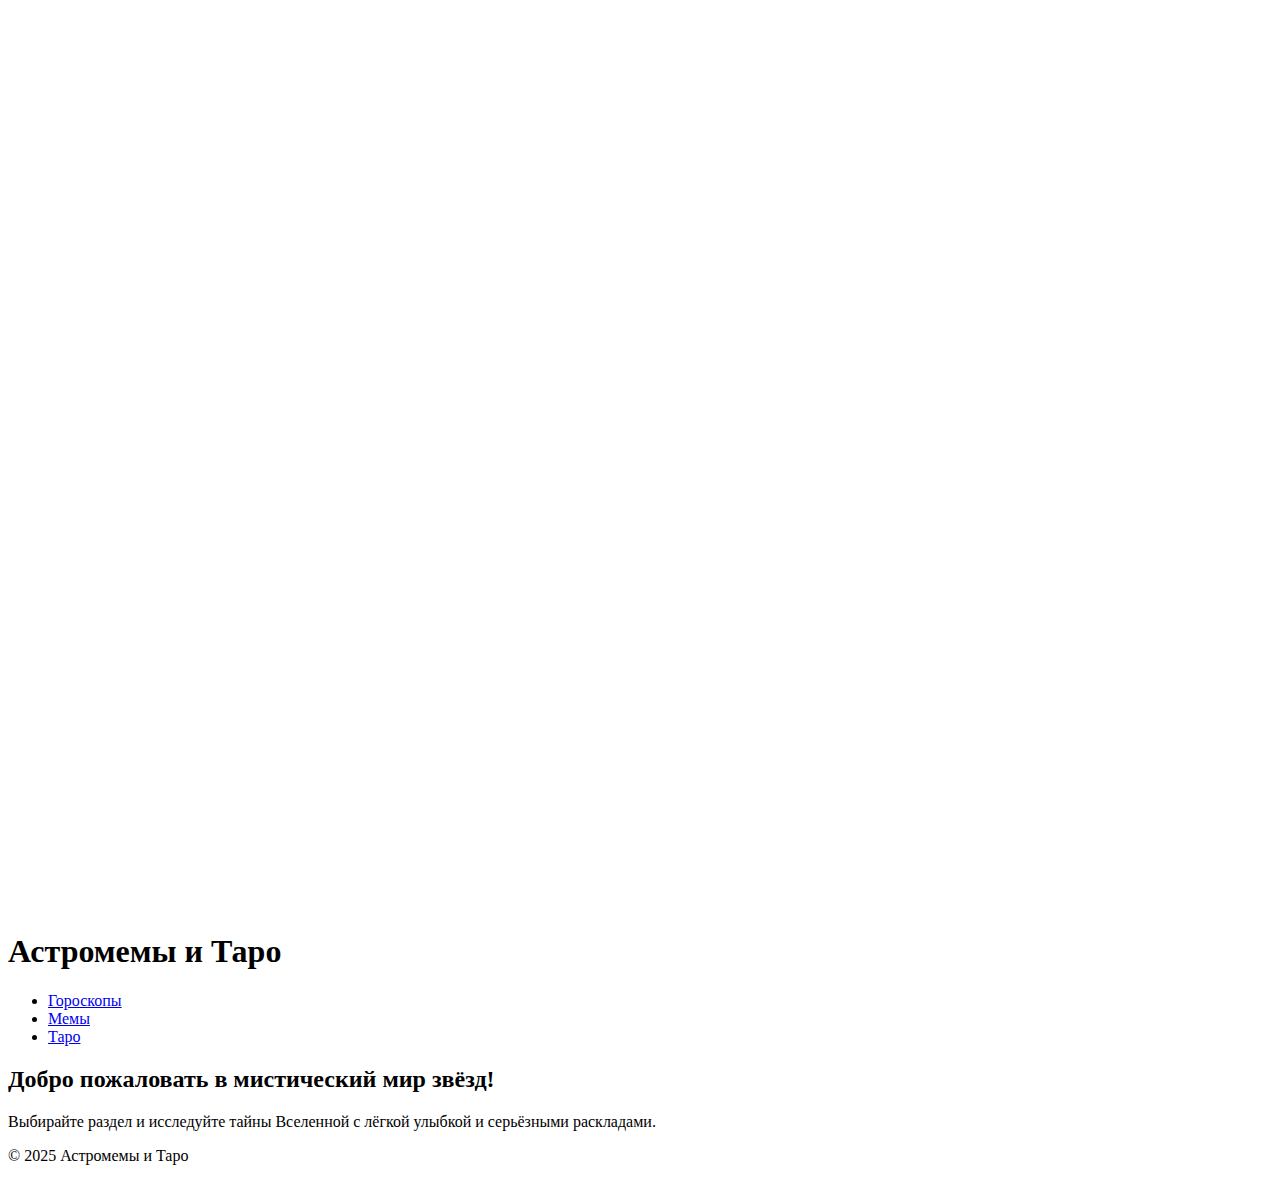
<file: index.html>
<!DOCTYPE html>
<html lang="ru">
<head>
    <meta charset="UTF-8">
    <title>Астромемы и Таро</title>
    <link rel="stylesheet" href="style.css">
</head>
<body>
    <canvas id="stars"></canvas>

    <header>
        <h1>Астромемы и Таро</h1>
        <nav>
            <ul>
                <li><a href="horoscopes.html">Гороскопы</a></li>
                <li><a href="memes.html">Мемы</a></li>
                <li><a href="tarot.html">Таро</a></li>
            </ul>
        </nav>
    </header>

    <main>
        <h2>Добро пожаловать в мистический мир звёзд!</h2>
        <p>Выбирайте раздел и исследуйте тайны Вселенной с лёгкой улыбкой и серьёзными раскладами.</p>
    </main>

    <footer>
        <p>© 2025 Астромемы и Таро</p>
    </footer>

    <script src="stars.js"></script>
</body>
</html>
</file>
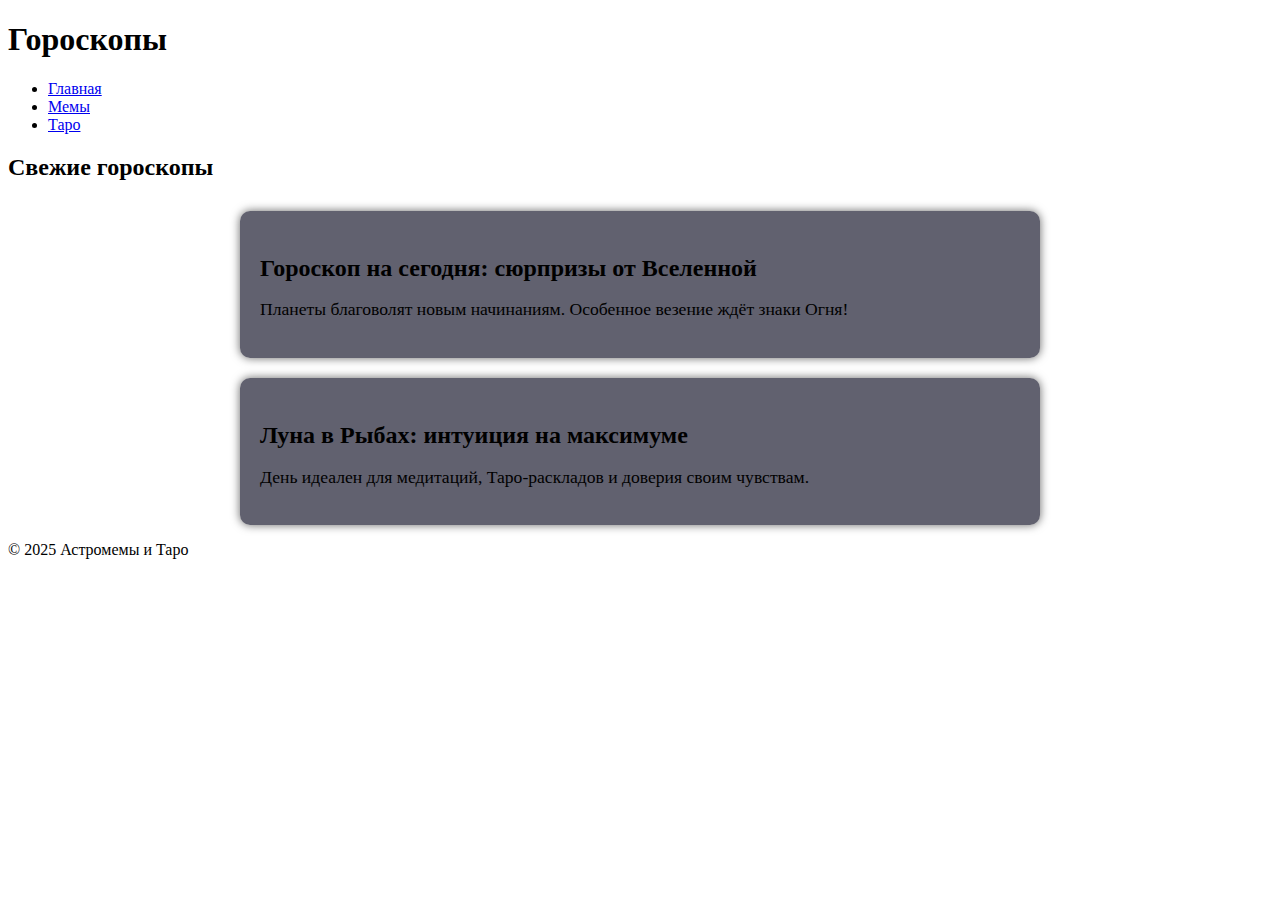
<file: horoscopes.html>
<!DOCTYPE html>
<html lang="ru">
<head>
    <meta charset="UTF-8">
    <title>Гороскопы — Астромемы и Таро</title>
    <link rel="stylesheet" href="style.css">
</head>
<body>
    <header>
        <h1>Гороскопы</h1>
        <nav>
            <ul>
                <li><a href="index.html">Главная</a></li>
                <li><a href="memes.html">Мемы</a></li>
                <li><a href="tarot.html">Таро</a></li>
            </ul>
        </nav>
    </header>

    <main>
        <h2>Свежие гороскопы</h2>
        <section class="news">
            <article>
                <h3>Гороскоп на сегодня: сюрпризы от Вселенной</h3>
                <p>Планеты благоволят новым начинаниям. Особенное везение ждёт знаки Огня!</p>
            </article>
            <article>
                <h3>Луна в Рыбах: интуиция на максимуме</h3>
                <p>День идеален для медитаций, Таро-раскладов и доверия своим чувствам.</p>
            </article>
        </section>
    </main>

    <footer>
        <p>© 2025 Астромемы и Таро</p>
    </footer>
</body>
</html>
</file>
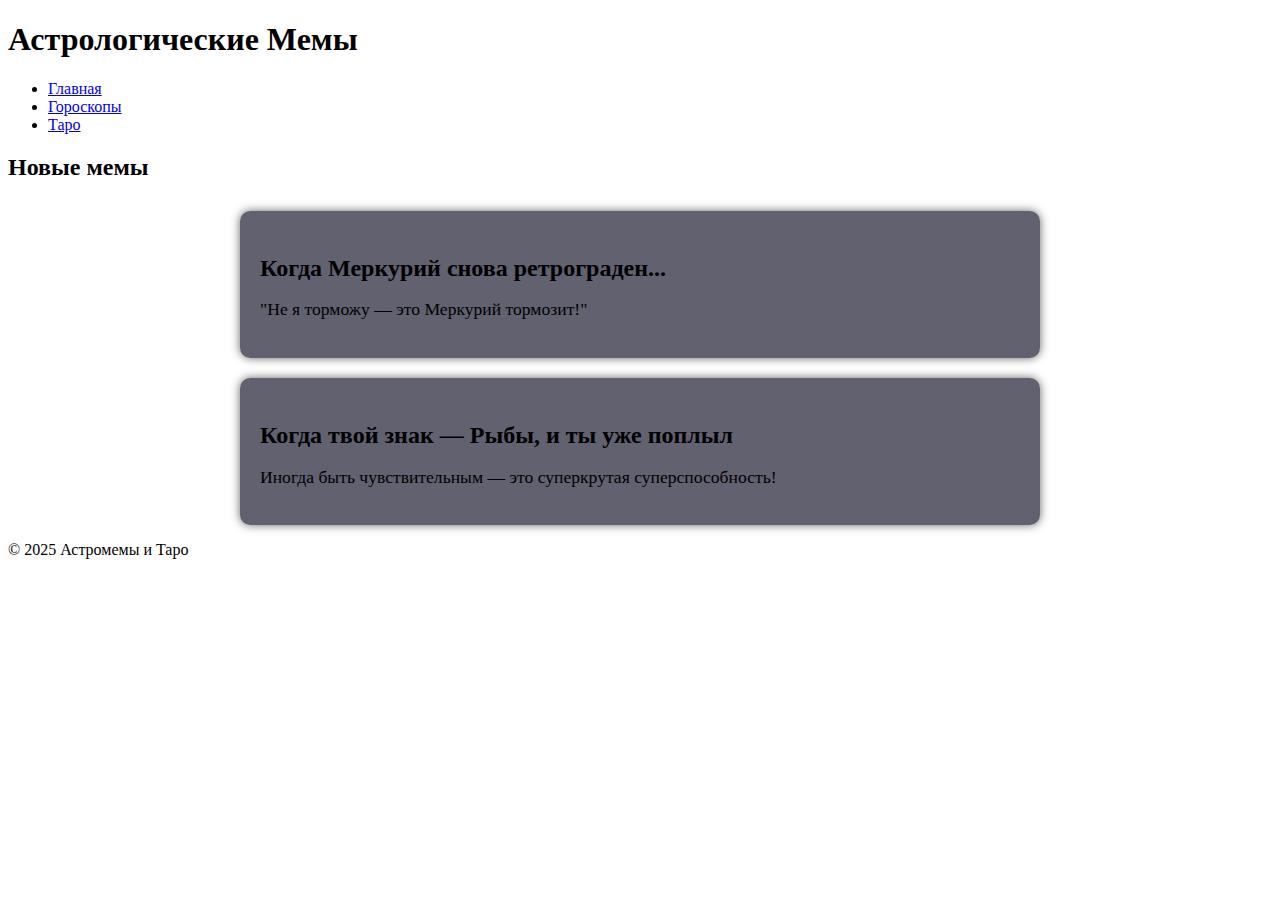
<file: memes.html>
<!DOCTYPE html>
<html lang="ru">
<head>
    <meta charset="UTF-8">
    <title>Мемы — Астромемы и Таро</title>
    <link rel="stylesheet" href="style.css">
</head>
<body>
    <header>
        <h1>Астрологические Мемы</h1>
        <nav>
            <ul>
                <li><a href="index.html">Главная</a></li>
                <li><a href="horoscopes.html">Гороскопы</a></li>
                <li><a href="tarot.html">Таро</a></li>
            </ul>
        </nav>
    </header>

    <main>
        <h2>Новые мемы</h2>
        <section class="news">
            <article>
                <h3>Когда Меркурий снова ретрограден...</h3>
                <p>"Не я торможу — это Меркурий тормозит!"</p>
            </article>
            <article>
                <h3>Когда твой знак — Рыбы, и ты уже поплыл</h3>
                <p>Иногда быть чувствительным — это суперкрутая суперспособность!</p>
            </article>
        </section>
    </main>

    <footer>
        <p>© 2025 Астромемы и Таро</p>
    </footer>
</body>
</html>
</file>
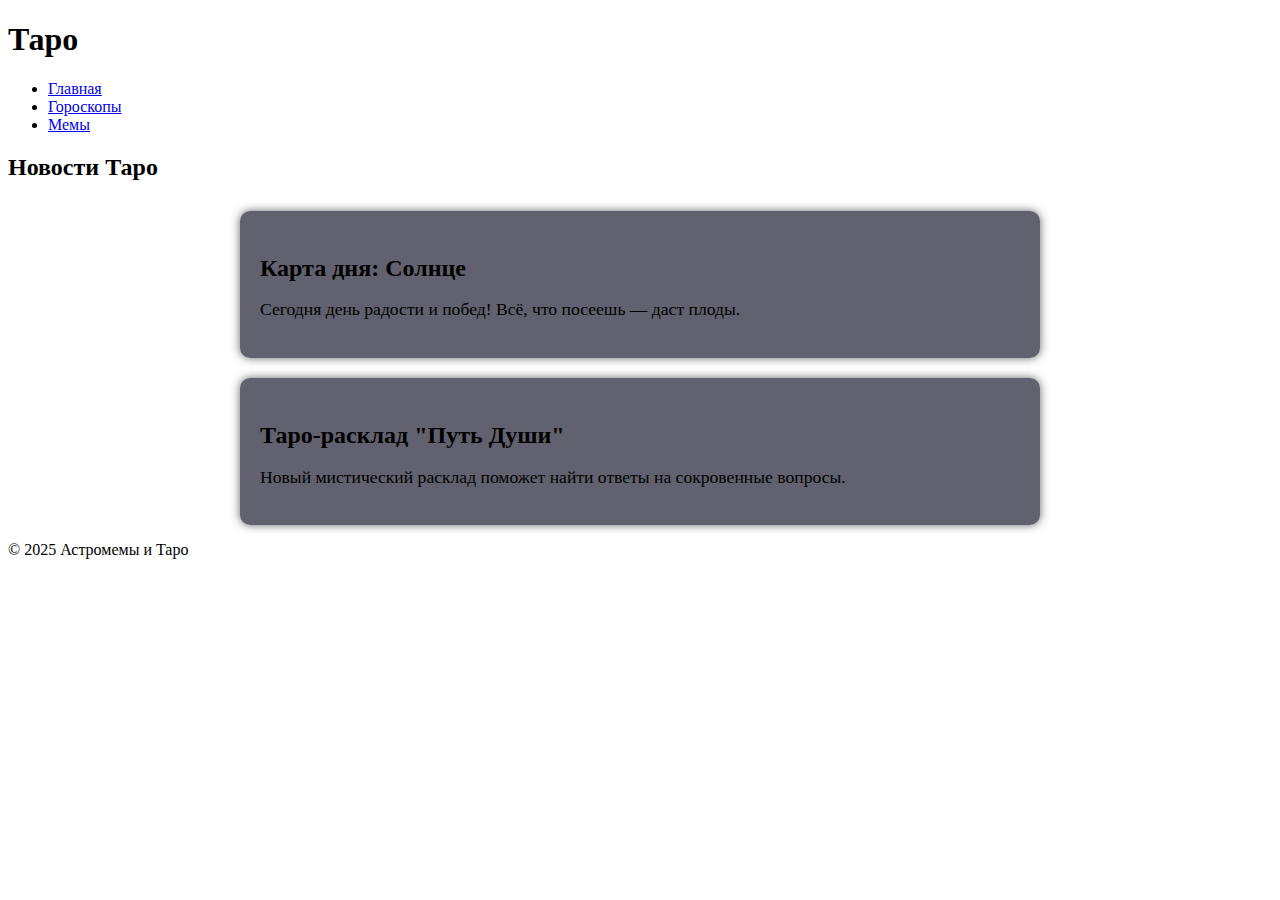
<file: tarot.html>
<!DOCTYPE html>
<html lang="ru">
<head>
    <meta charset="UTF-8">
    <title>Таро — Астромемы и Таро</title>
    <link rel="stylesheet" href="style.css">
</head>
<body>
    <header>
        <h1>Таро</h1>
        <nav>
            <ul>
                <li><a href="index.html">Главная</a></li>
                <li><a href="horoscopes.html">Гороскопы</a></li>
                <li><a href="memes.html">Мемы</a></li>
            </ul>
        </nav>
    </header>

    <main>
        <h2>Новости Таро</h2>
        <section class="news">
            <article>
                <h3>Карта дня: Солнце</h3>
                <p>Сегодня день радости и побед! Всё, что посеешь — даст плоды.</p>
            </article>
            <article>
                <h3>Таро-расклад "Путь Души"</h3>
                <p>Новый мистический расклад поможет найти ответы на сокровенные вопросы.</p>
            </article>
        </section>
    </main>

    <footer>
        <p>© 2025 Астромемы и Таро</p>
    </footer>
</body>
</html>
</file>
<file: style.css>
.news {
    margin-top: 30px;
    display: grid;
    gap: 20px;
    max-width: 800px;
    margin-left: auto;
    margin-right: auto;
}

.news article {
    background: rgba(30, 30, 50, 0.7);
    padding: 20px;
    border-radius: 10px;
    box-shadow: 0 0 10px #00000099;
    transition: transform 0.3s;
}

.news article:hover {
    transform: scale(1.02);
}

.news h3 {
    margin-bottom: 10px;
    font-size: 1.5em;
}

.news p {
    font-size: 1.1em;
}
</file>
